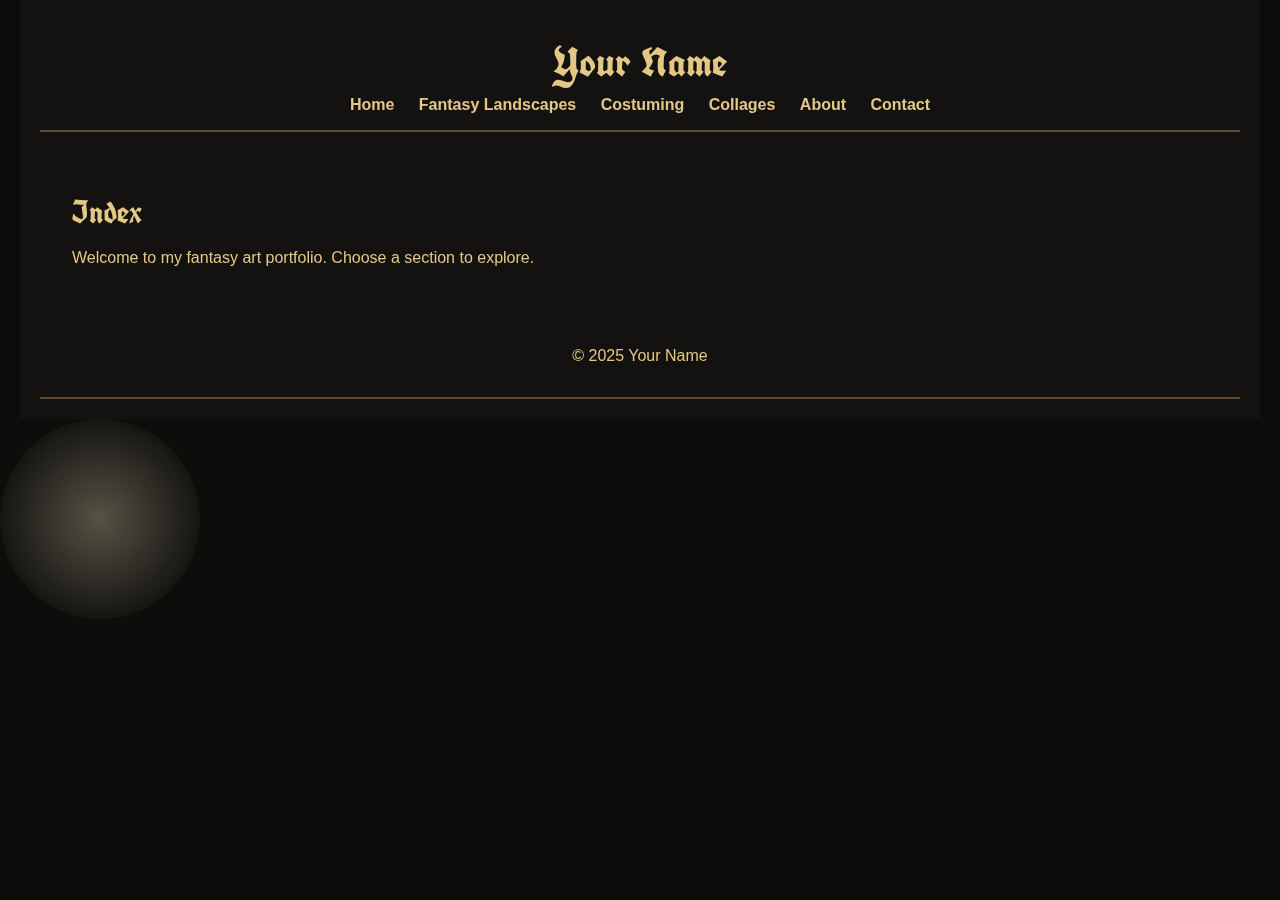
<file: index.html>
<!DOCTYPE html>
<html lang="en">
<head>
  <meta charset="UTF-8" />
  <meta name="viewport" content="width=device-width, initial-scale=1.0"/>
  <title>Index</title>
  <link rel="stylesheet" href="css/style.css" />
</head>
<body>
  <div class="page-frame">
    <header>
      <h1>Your Name</h1>
      <nav>
        <a href="index.html">Home</a>
        <a href="fantasy.html">Fantasy Landscapes</a>
        <a href="costuming.html">Costuming</a>
        <a href="collages.html">Collages</a>
        <a href="about.html">About</a>
        <a href="contact.html">Contact</a>
      </nav>
    </header>
    <main>
      <section>
        <h2>Index</h2>
        <p>Welcome to my fantasy art portfolio. Choose a section to explore.</p>
      </section>
    </main>
    <footer>
      <p>&copy; 2025 Your Name</p>
    </footer>
  </div>
  <div id="haze"></div>
  <script src="js/script.js"></script>
</body>
</html>
</file>
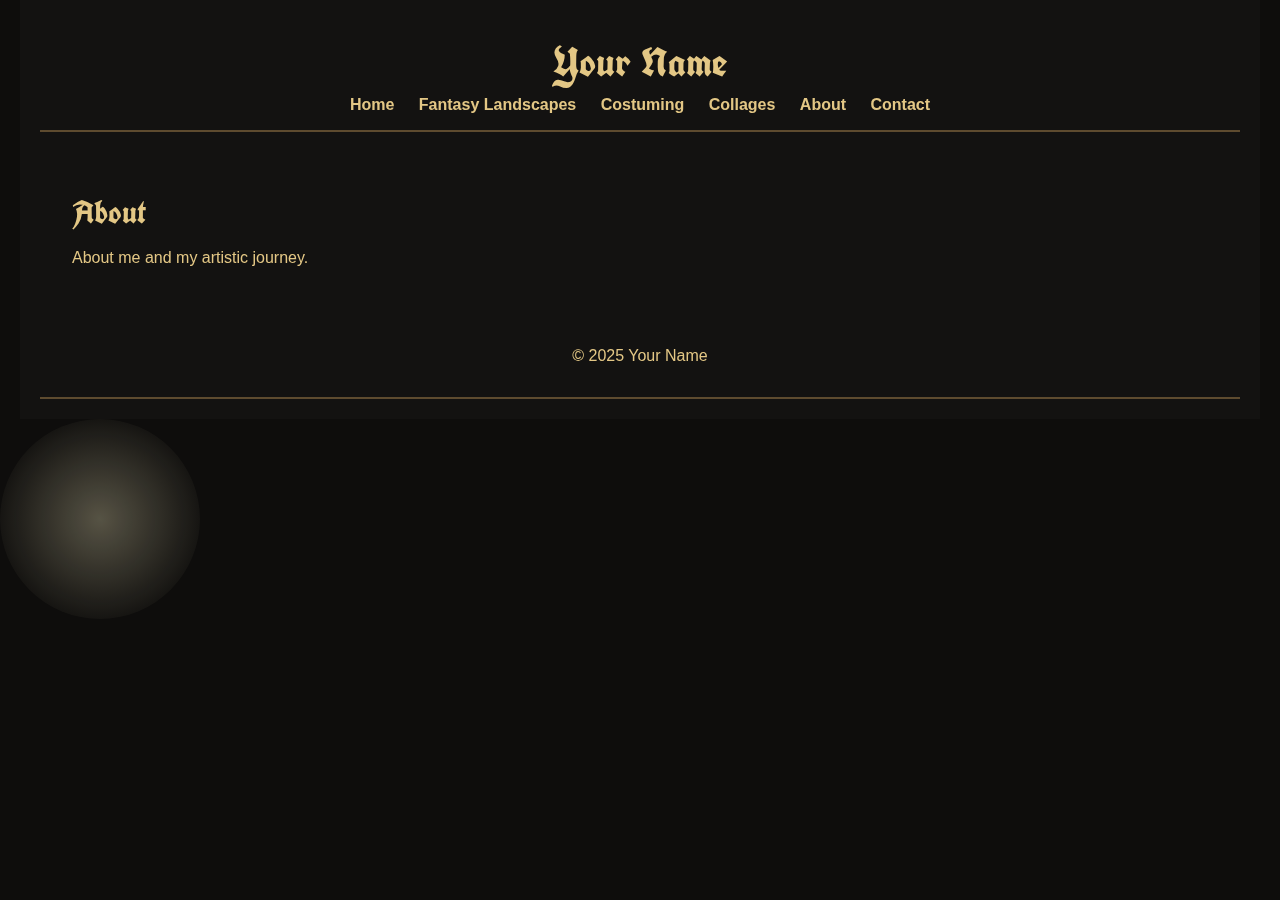
<file: about.html>
<!DOCTYPE html>
<html lang="en">
<head>
  <meta charset="UTF-8" />
  <meta name="viewport" content="width=device-width, initial-scale=1.0"/>
  <title>About</title>
  <link rel="stylesheet" href="css/style.css" />
</head>
<body>
  <div class="page-frame">
    <header>
      <h1>Your Name</h1>
      <nav>
        <a href="index.html">Home</a>
        <a href="fantasy.html">Fantasy Landscapes</a>
        <a href="costuming.html">Costuming</a>
        <a href="collages.html">Collages</a>
        <a href="about.html">About</a>
        <a href="contact.html">Contact</a>
      </nav>
    </header>
    <main>
      <section>
        <h2>About</h2>
        <p>About me and my artistic journey.</p>
      </section>
    </main>
    <footer>
      <p>&copy; 2025 Your Name</p>
    </footer>
  </div>
  <div id="haze"></div>
  <script src="js/script.js"></script>
</body>
</html>
</file>
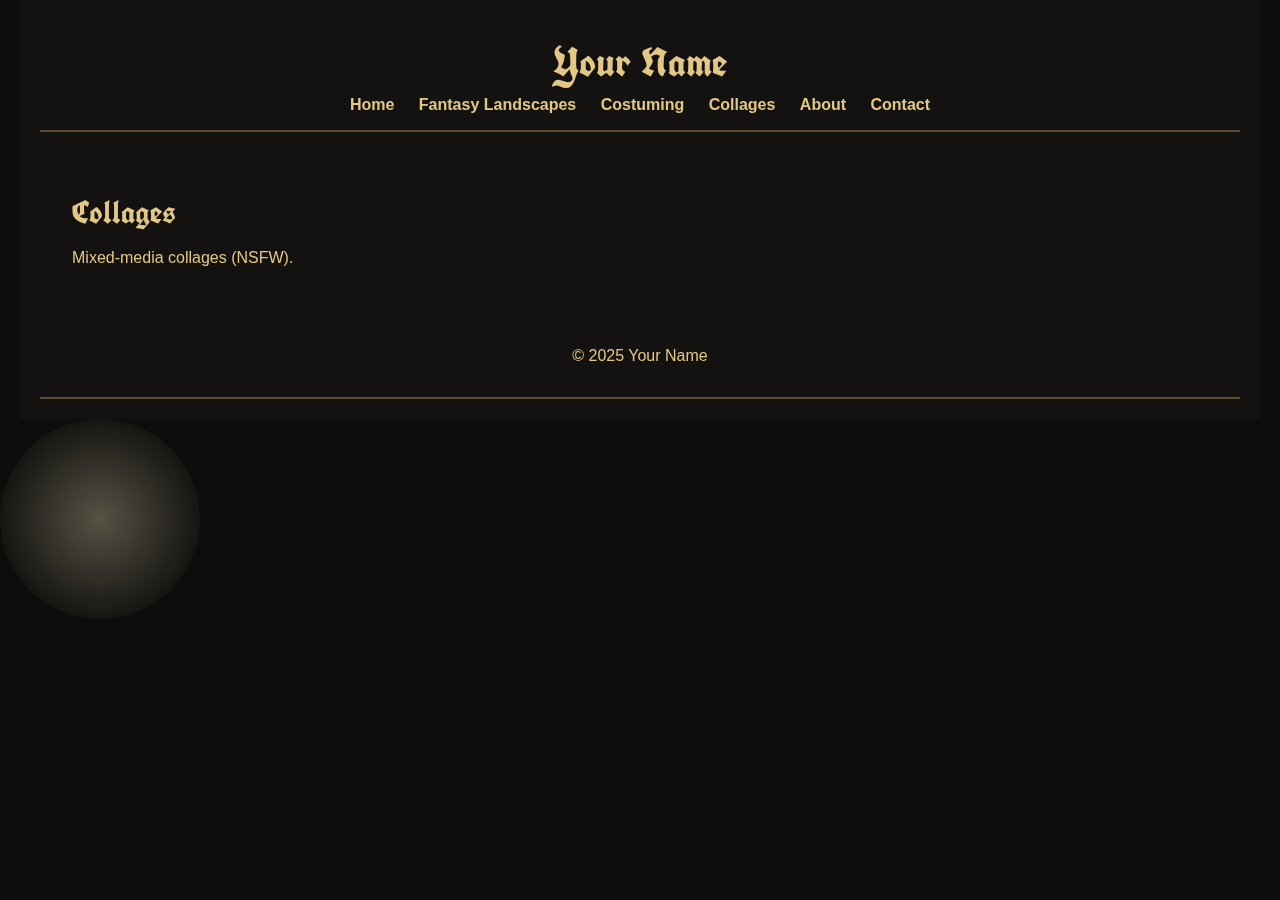
<file: collages.html>
<!DOCTYPE html>
<html lang="en">
<head>
  <meta charset="UTF-8" />
  <meta name="viewport" content="width=device-width, initial-scale=1.0"/>
  <title>Collages</title>
  <link rel="stylesheet" href="css/style.css" />
</head>
<body>
  <div class="page-frame">
    <header>
      <h1>Your Name</h1>
      <nav>
        <a href="index.html">Home</a>
        <a href="fantasy.html">Fantasy Landscapes</a>
        <a href="costuming.html">Costuming</a>
        <a href="collages.html">Collages</a>
        <a href="about.html">About</a>
        <a href="contact.html">Contact</a>
      </nav>
    </header>
    <main>
      <section>
        <h2>Collages</h2>
        <p>Mixed-media collages (NSFW).</p>
      </section>
    </main>
    <footer>
      <p>&copy; 2025 Your Name</p>
    </footer>
  </div>
  <div id="haze"></div>
  <script src="js/script.js"></script>
</body>
</html>
</file>
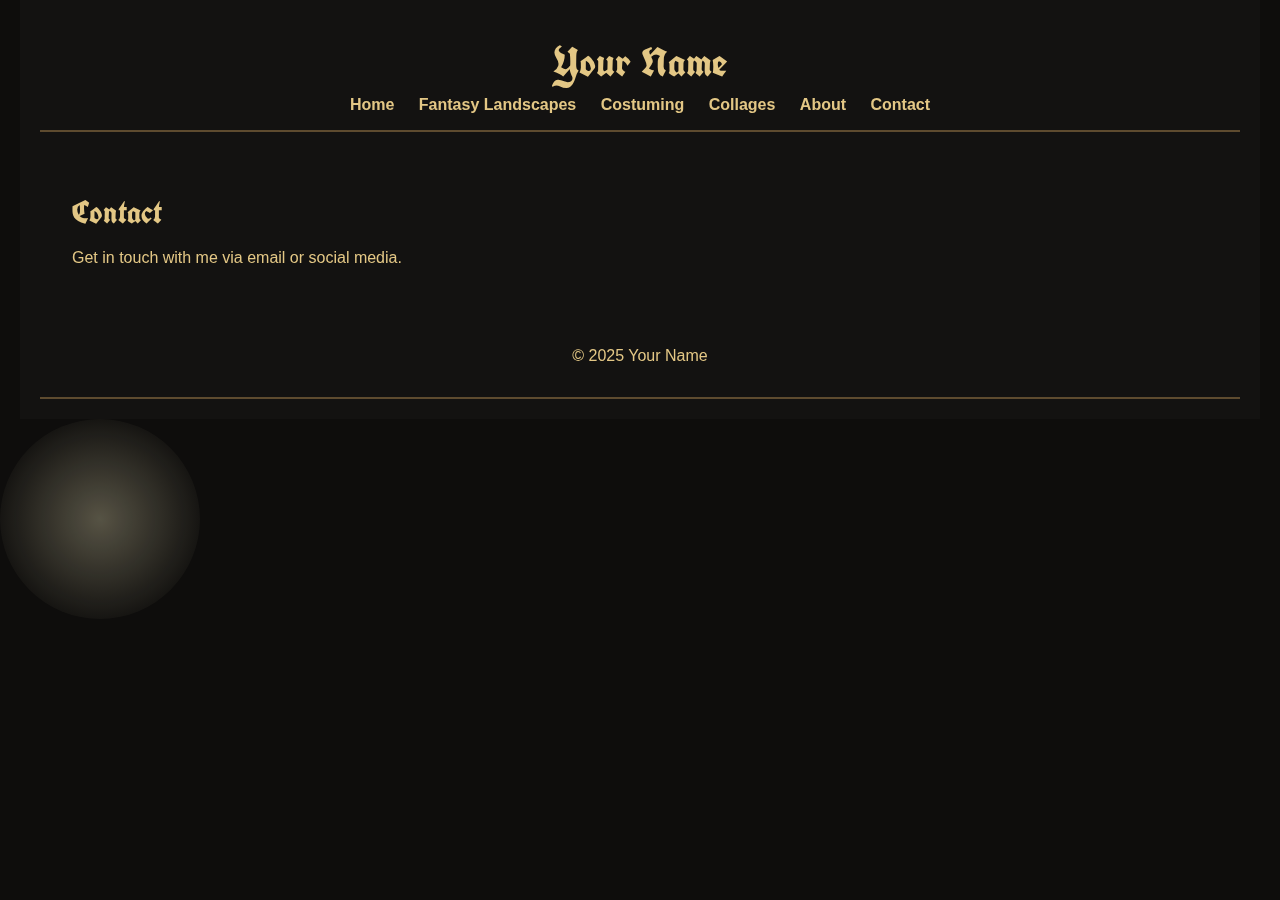
<file: contact.html>
<!DOCTYPE html>
<html lang="en">
<head>
  <meta charset="UTF-8" />
  <meta name="viewport" content="width=device-width, initial-scale=1.0"/>
  <title>Contact</title>
  <link rel="stylesheet" href="css/style.css" />
</head>
<body>
  <div class="page-frame">
    <header>
      <h1>Your Name</h1>
      <nav>
        <a href="index.html">Home</a>
        <a href="fantasy.html">Fantasy Landscapes</a>
        <a href="costuming.html">Costuming</a>
        <a href="collages.html">Collages</a>
        <a href="about.html">About</a>
        <a href="contact.html">Contact</a>
      </nav>
    </header>
    <main>
      <section>
        <h2>Contact</h2>
        <p>Get in touch with me via email or social media.</p>
      </section>
    </main>
    <footer>
      <p>&copy; 2025 Your Name</p>
    </footer>
  </div>
  <div id="haze"></div>
  <script src="js/script.js"></script>
</body>
</html>
</file>
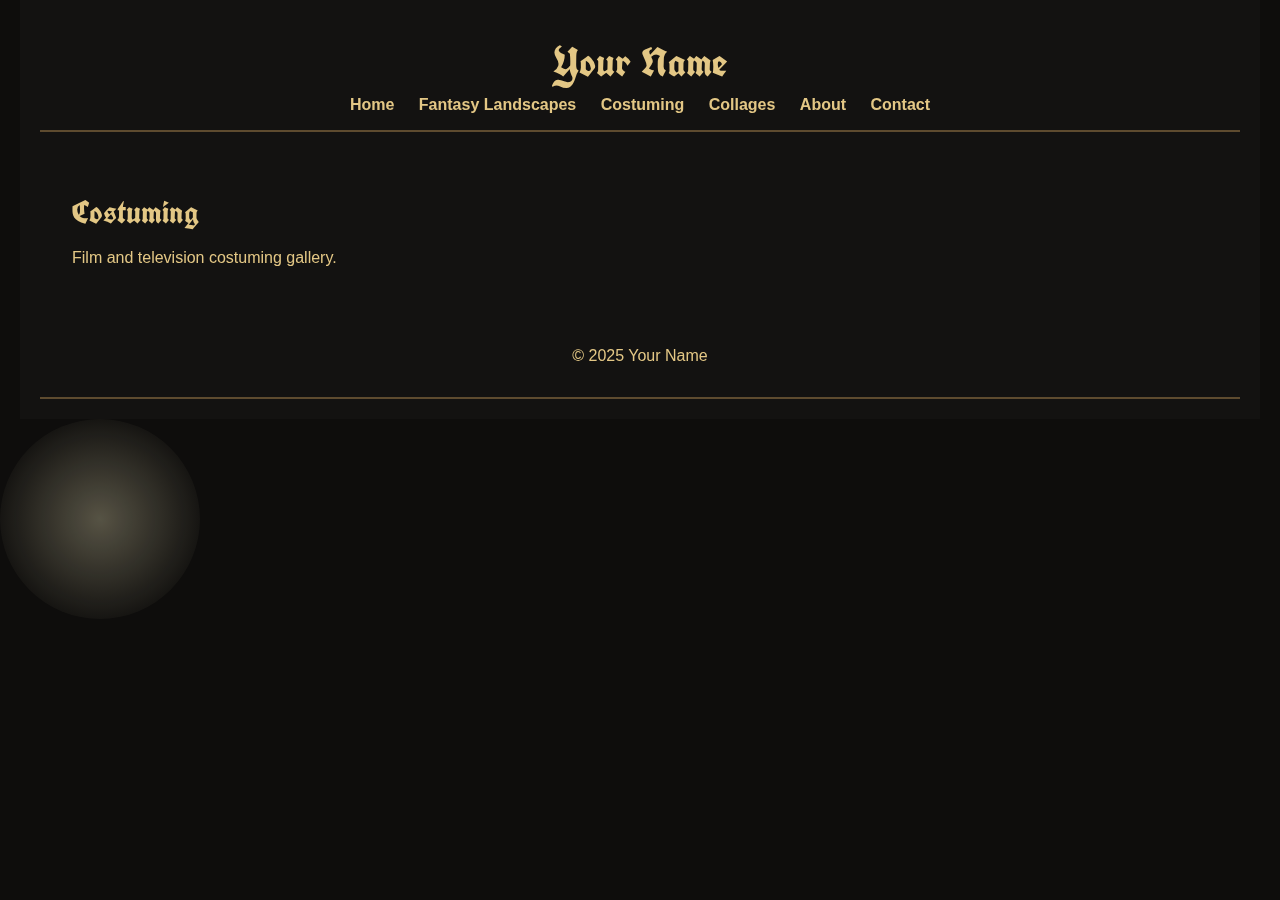
<file: costuming.html>
<!DOCTYPE html>
<html lang="en">
<head>
  <meta charset="UTF-8" />
  <meta name="viewport" content="width=device-width, initial-scale=1.0"/>
  <title>Costuming</title>
  <link rel="stylesheet" href="css/style.css" />
</head>
<body>
  <div class="page-frame">
    <header>
      <h1>Your Name</h1>
      <nav>
        <a href="index.html">Home</a>
        <a href="fantasy.html">Fantasy Landscapes</a>
        <a href="costuming.html">Costuming</a>
        <a href="collages.html">Collages</a>
        <a href="about.html">About</a>
        <a href="contact.html">Contact</a>
      </nav>
    </header>
    <main>
      <section>
        <h2>Costuming</h2>
        <p>Film and television costuming gallery.</p>
      </section>
    </main>
    <footer>
      <p>&copy; 2025 Your Name</p>
    </footer>
  </div>
  <div id="haze"></div>
  <script src="js/script.js"></script>
</body>
</html>
</file>
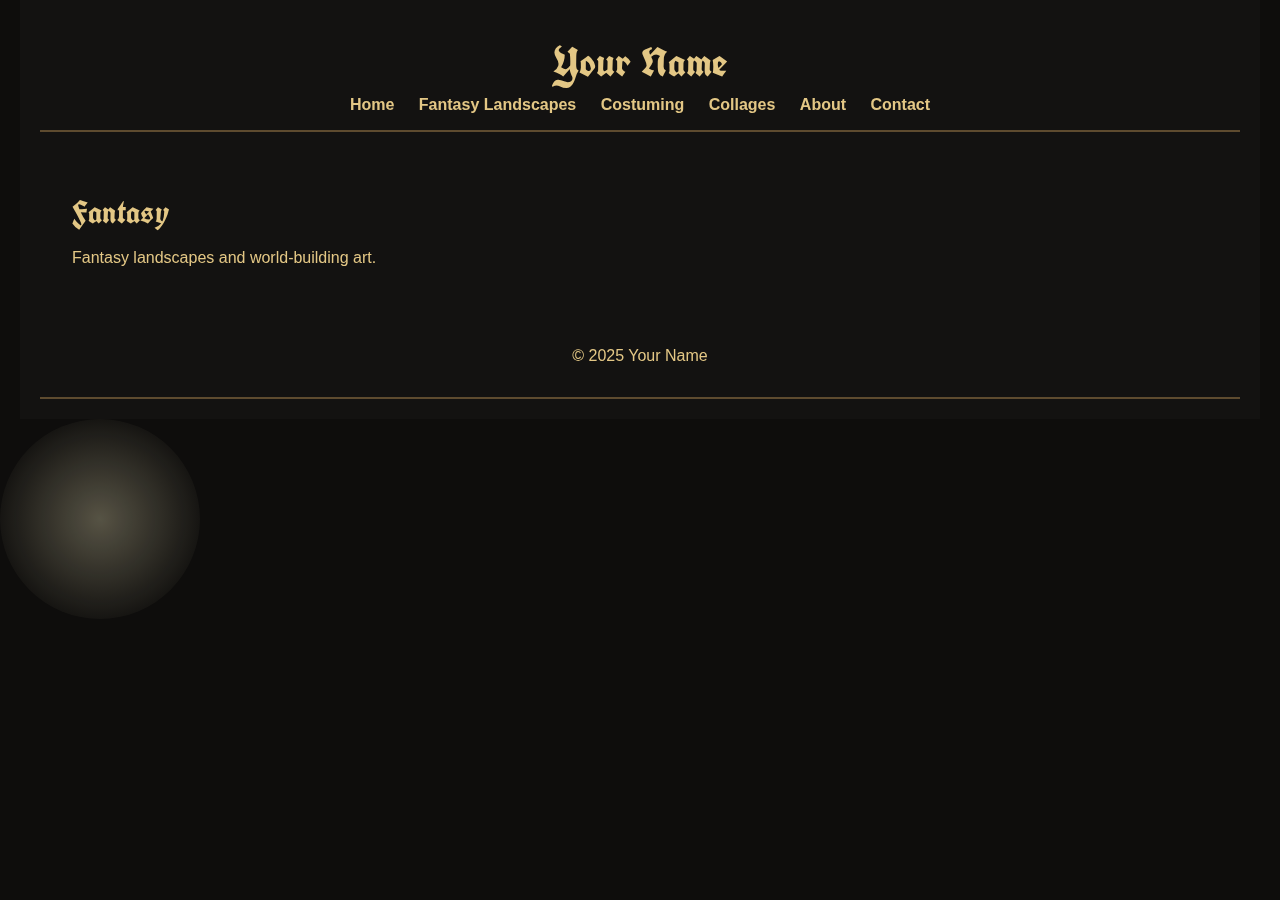
<file: fantasy.html>
<!DOCTYPE html>
<html lang="en">
<head>
  <meta charset="UTF-8" />
  <meta name="viewport" content="width=device-width, initial-scale=1.0"/>
  <title>Fantasy</title>
  <link rel="stylesheet" href="css/style.css" />
</head>
<body>
  <div class="page-frame">
    <header>
      <h1>Your Name</h1>
      <nav>
        <a href="index.html">Home</a>
        <a href="fantasy.html">Fantasy Landscapes</a>
        <a href="costuming.html">Costuming</a>
        <a href="collages.html">Collages</a>
        <a href="about.html">About</a>
        <a href="contact.html">Contact</a>
      </nav>
    </header>
    <main>
      <section>
        <h2>Fantasy</h2>
        <p>Fantasy landscapes and world-building art.</p>
      </section>
    </main>
    <footer>
      <p>&copy; 2025 Your Name</p>
    </footer>
  </div>
  <div id="haze"></div>
  <script src="js/script.js"></script>
</body>
</html>
</file>
<file: css/style.css>
@import url('https://fonts.googleapis.com/css2?family=UnifrakturCook:wght@700&display=swap');

body {
  margin: 0;
  font-family: Arial, sans-serif;
  background-color: #0e0d0c;
  color: #e3c785;
  background-image: url('../images/dark-stone-texture.png');
  background-repeat: repeat;
  cursor: url('../images/torch-cursor.png'), auto;
  overflow-x: hidden;
}

.page-frame {
  border: 20px solid transparent;
  padding: 0;
  border-image: url('../images/pixel-border.png') 40 repeat;
  max-width: 1200px;
  margin: auto;
  background-color: rgba(20, 19, 18, 0.95);
  position: relative;
  z-index: 1;
}

header, footer {
  text-align: center;
  padding: 1rem;
  border-bottom: 2px solid #5e4b2f;
}

header h1 {
  font-family: 'UnifrakturCook', cursive;
  font-size: 2.5rem;
  margin: 0;
  color: #e3c785;
}

nav {
  margin-top: 0.5rem;
}

nav a {
  color: #e3c785;
  margin: 0 10px;
  text-decoration: none;
  font-weight: bold;
}

nav a:hover {
  text-decoration: underline;
}

main {
  padding: 2rem;
}

h2 {
  font-family: 'UnifrakturCook', cursive;
  font-size: 2rem;
  margin-bottom: 1rem;
}

#haze {
  position: fixed;
  top: 0;
  left: 0;
  width: 100%;
  height: 100%;
  background: url('../images/haze-overlay.png') repeat;
  pointer-events: none;
  mix-blend-mode: screen;
  z-index: 0;
}

/* Torch Light Effect Placeholder */
.torch-light {
  position: fixed;
  width: 200px;
  height: 200px;
  border-radius: 50%;
  background: radial-gradient(circle, rgba(255,245,200,0.3) 0%, transparent 80%);
  pointer-events: none;
  z-index: 5;
}

/* Responsive nav */
@media (max-width: 600px) {
  header h1 {
    font-size: 2rem;
  }
  nav a {
    display: block;
    margin: 5px 0;
  }
}
</file>
